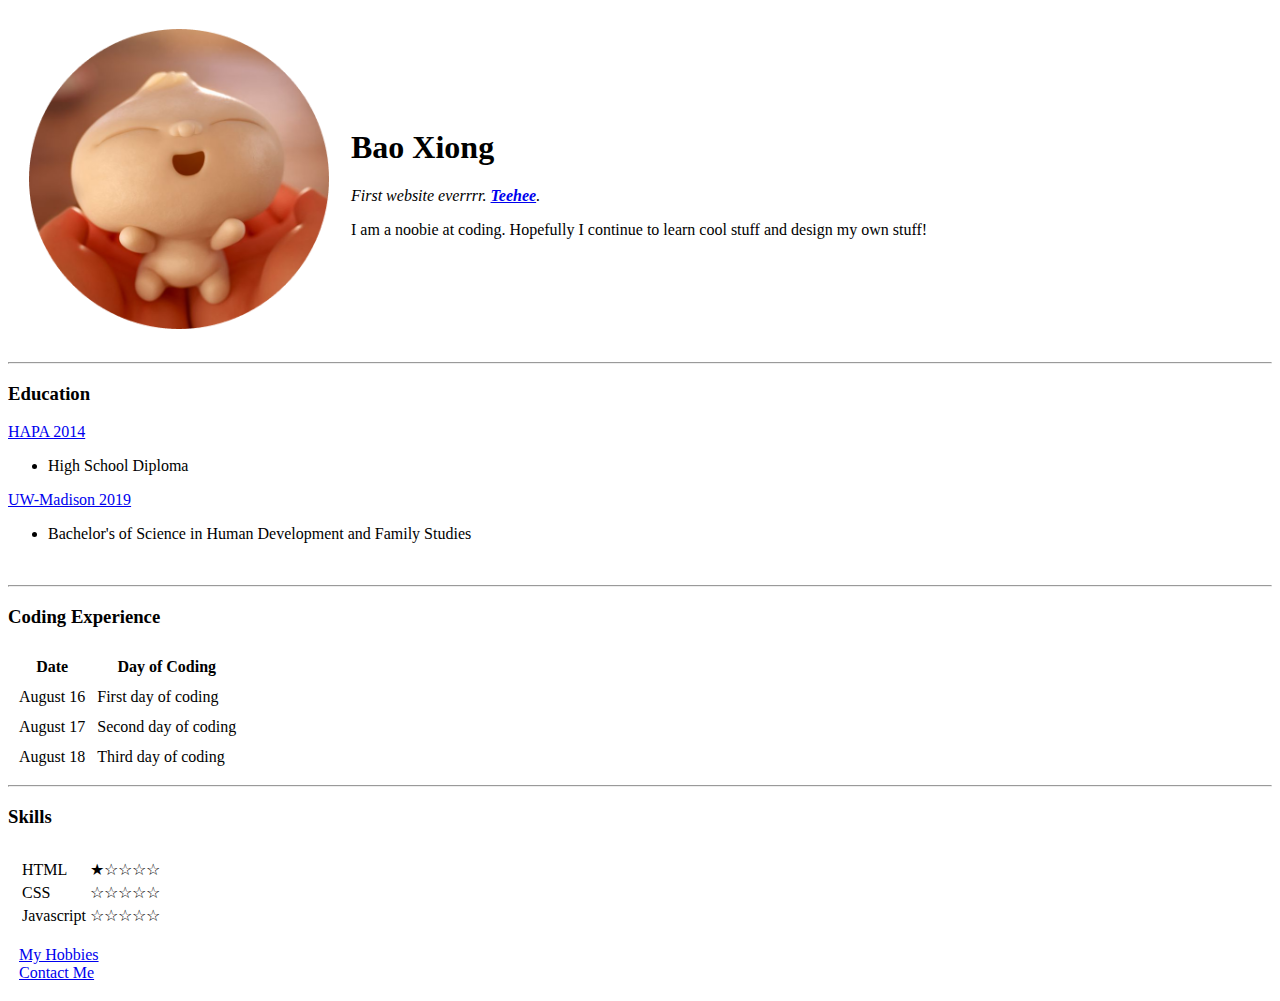
<file: index.html>
<!DOCTYPE html>
<html lang="en" dir="ltr">

<head>
  <meta charset="utf-8">
  <title>✵ Bao's Personal Site</title>
</head>

<body>
  <table cellspacing="20">
    <tr>
      <td><img src="Bao.png" alt="" width="300" height="300"></td>
      <td>
        <h1>Bao Xiong</h1>
        <p><em>First website everrrr. <strong><a href="https://www.youtube.com/watch?v=Qu_fNTNbhwE">Teehee</a></strong>.</em></p>
        <p>I am a noobie at coding. Hopefully I continue to learn cool
          stuff and design my own stuff!</p>
      </td>
    </tr>
  </table>
  <hr>
  <h3>Education</h3>
  <p><a href="https://www.myhapa.org/">HAPA 2014</a></p>
  <ul>
    <li>High School Diploma</li>
  </ul>
  <p><a href="https://www.wisc.edu/">UW-Madison 2019</a></p>
  <ul>
    <li>Bachelor's of Science in Human Development and Family Studies</li>
  </ul>
  <br>
  <hr>
  <h3>Coding Experience</h3>
  <table cellspacing="10">
    <tr>
      <th>Date</th>
      <th>Day of Coding</th>
    </tr>
    <tr>
      <td>August 16</td>
      <td>First day of coding</td>
    </tr>
    <tr>
      <td>August 17</td>
      <td>Second day of coding</td>
    </tr>
    <tr>
      <td>August 18</td>
      <td>Third day of coding</td>
    </tr>
  </table>
  <hr>
  <h3>Skills</h3>
  <table cellspacing="10"
    <tr>
      <td>
        <table>
          <tr>
            <td>HTML</td>
            <td>★☆☆☆☆</td>
          </tr>
          <tr>
            <td>CSS</td>
            <td>☆☆☆☆☆</td>
          </tr>
          <tr>
            <td>Javascript</td>
            <td>☆☆☆☆☆</td>
          </tr>
        </table>

  <br>
  <a href="hobbies.html">My Hobbies</a>
  <br>
  <a href="contactme.html">Contact Me</a>



</body>

</html>
</file>
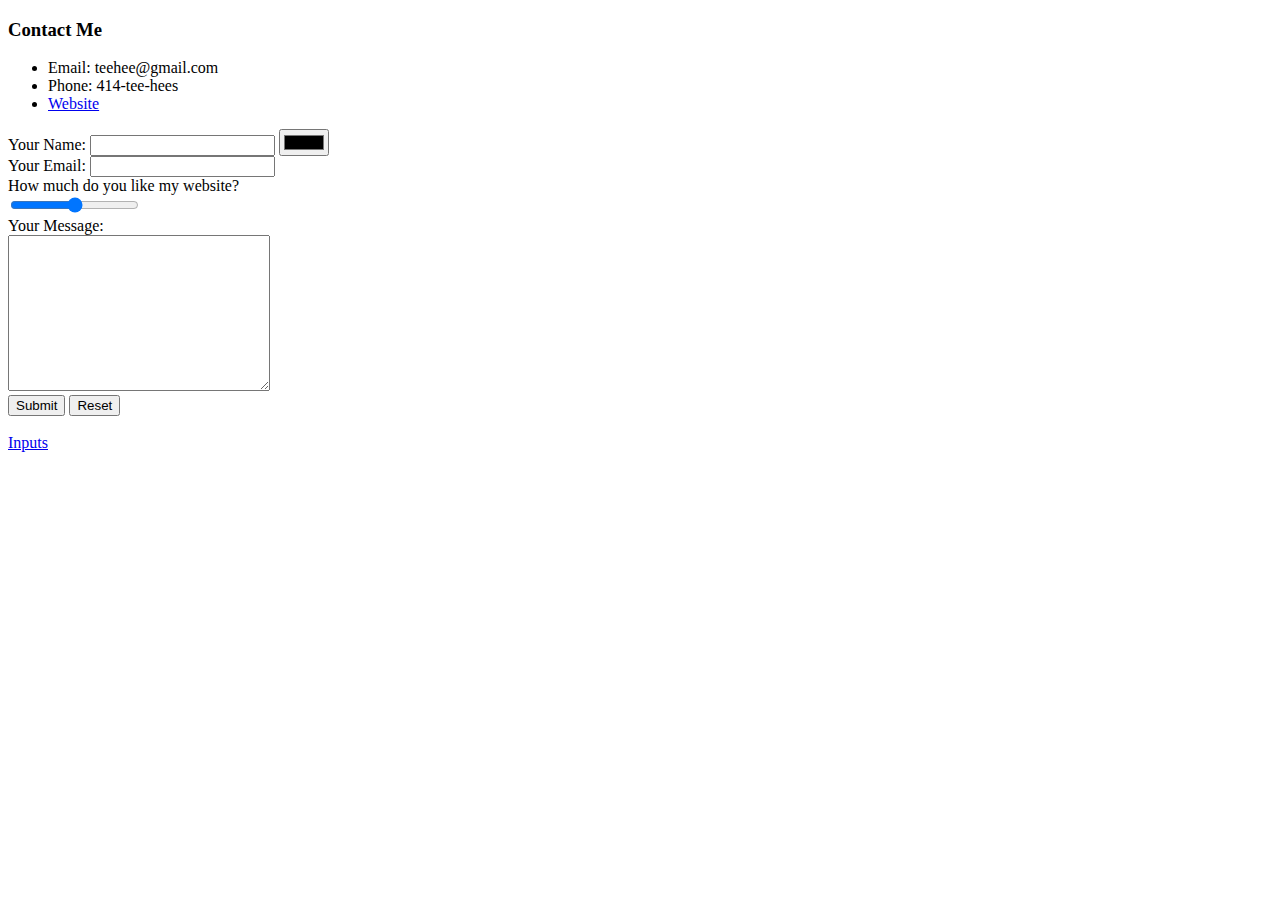
<file: contactme.html>
<!DOCTYPE html>
<html lang="en" dir="ltr">
  <head>
    <meta charset="utf-8">
    <title>Contact Me</title>
  </head>
  <h3>Contact Me</h3>
  <body>
    <ul>
      <li>Email: teehee@gmail.com</li>
      <li>Phone: 414-tee-hees</li>
      <li><a href="file:///Users/Bao/Desktop/Web%20Development/HTML%20Personal%20Site/index.html">Website</a></li>
    </ul>

    <form action="mailto:teehee@gmail.com" method="post" enctype="text/plain">
      <label>Your Name:</label>
      <input type="text" name="Your Name" value="">
      <input type="color" name="" value="">  <br>
      <label>Your Email:</label>
      <input type="email" name="Your Email" value="">  <br>
      <label>How much do you like my website?</label><br>
      <input type="range" name="" value=""><br>
    <label >Your Message:</label><br>
    <textarea name="Your Message" rows="10" cols="30"></textarea>  <br>
      <input type="submit" name="">
      <input type="reset" name="">
    </form>
  </body>
  <br>
  <a href="inputs.html">Inputs</a>
</html>
</file>
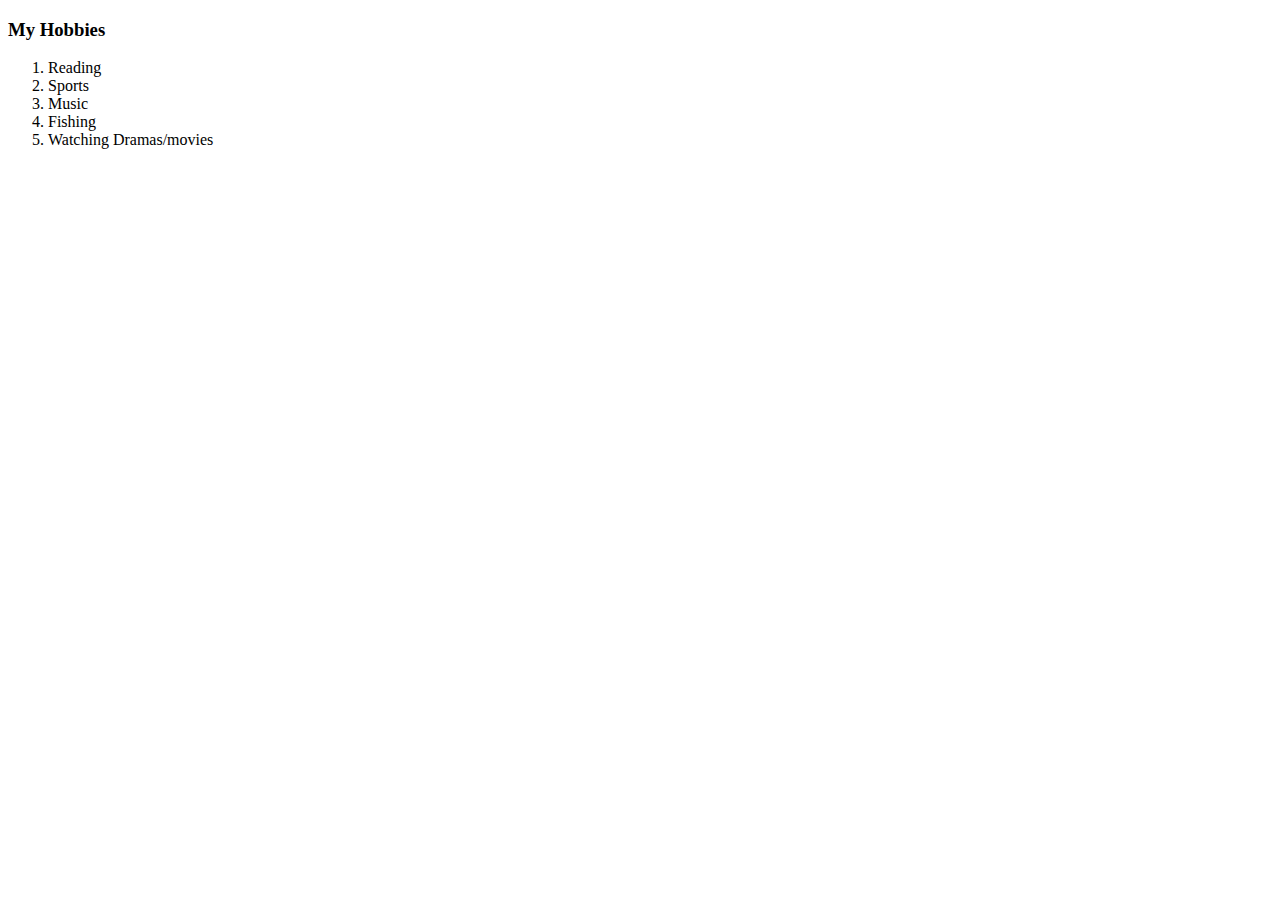
<file: hobbies.html>
<!DOCTYPE html>
<html lang=" " dir="ltr">
  <head>
    <meta charset="utf-8">
    <title>My Hobbies</title>
  </head>
  <body>
    <h3>My Hobbies</h3>
    <ol>
      <li>Reading</li>
      <li>Sports</li>
      <li>Music</li>
      <li>Fishing</li>
      <li>Watching Dramas/movies</li>

    </ol>
  </body>
</html>
</file>
